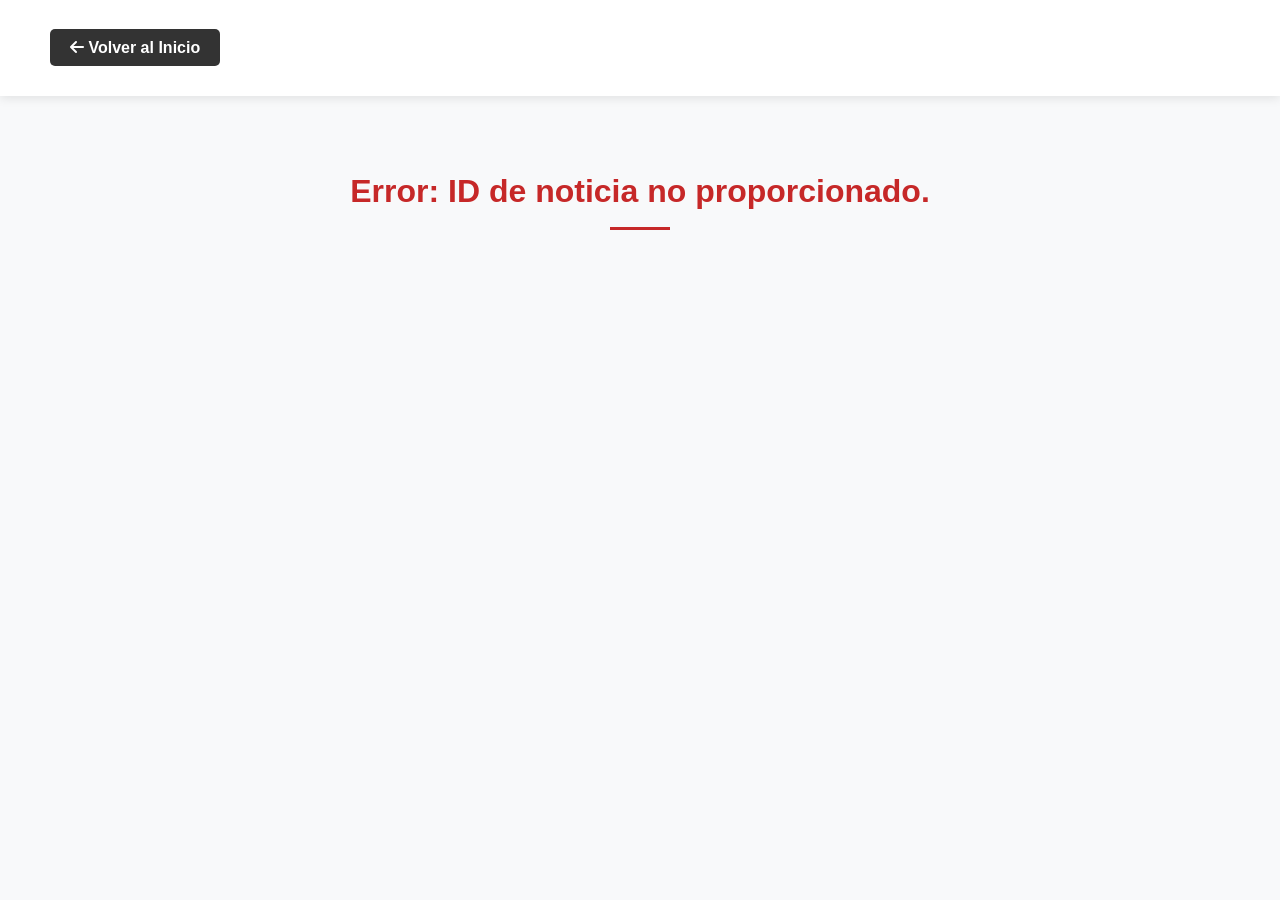
<file: front/noticia.html>
<!doctype html>
<html lang="es">
  <head>
    <meta charset="UTF-8" />
    <meta name="viewport" content="width=device-width, initial-scale=1.0" />
    <title>Noticia - OSPPyFER</title>
    <link rel="stylesheet" href="style.css" />
    <link
      rel="stylesheet"
      href="https://cdnjs.cloudflare.com/ajax/libs/font-awesome/6.5.0/css/all.min.css"
    />
  </head>
  <body>
    <header class="site-header">
      <div class="container" style="padding: 20px 0">
        <a
          href="index.html"
          class="btn"
          style="
            text-decoration: none;
            background: #333;
            color: white;
            padding: 10px 20px;
            border-radius: 5px;
          "
        >
          <i class="fas fa-arrow-left"></i> Volver al Inicio
        </a>
      </div>
    </header>

    <main class="container">
      <section class="section">
        <div id="noticia-contenido">
          <p style="text-align: center">Cargando noticia...</p>
        </div>
      </section>
    </main>

    <script>
      document.addEventListener("DOMContentLoaded", async () => {
        // USAR LA MISMA URL QUE EN SCRIPT.JS
        const API_BASE_URL = "http://localhost:8000";

        // 1. Obtener el ID de la noticia desde la URL (?id=2)
        const urlParams = new URLSearchParams(window.location.search);
        const noticiaId = urlParams.get("id");

        const container = document.getElementById("noticia-contenido");

        if (!noticiaId) {
          container.innerHTML =
            "<h2>Error: ID de noticia no proporcionado.</h2>";
          return;
        }

        try {
          // 2. Llamar a la API
          const response = await fetch(
            `${API_BASE_URL}/api/news/${noticiaId}`,
            {
              headers: { Accept: "application/json" },
            },
          );

          if (!response.ok) {
            throw new Error("No se encontró la noticia");
          }

          const n = await response.json();

          // 3. Renderizar la noticia
          const imgPath = n.image
            ? `${API_BASE_URL}/storage/${n.image}`
            : "https://images.unsplash.com/photo-1509440159596-0249088772ff?w=800";

          container.innerHTML = `
                    <article class="noticia-completa">
                        <h1 style="font-size: 2.5rem; margin-bottom: 10px;">${n.title}</h1>
                        <p style="color: #666; font-style: italic;">
                            <i class="fas fa-calendar-alt"></i> Publicado el: ${new Date(n.created_at).toLocaleDateString()}
                        </p>
                        <hr style="margin: 20px 0; opacity: 0.2;">
                        <img src="${imgPath}" alt="${n.title}" style="width: 100%; max-height: 500px; object-fit: cover; border-radius: 15px; margin-bottom: 30px;">
                        <div class="noticia-texto" style="font-size: 1.2rem; line-height: 1.8; color: #333;">
                            ${n.content}
                        </div>
                    </article>
                `;
        } catch (error) {
          console.error(error);
          container.innerHTML = `
                    <div style="text-align: center; padding: 50px;">
                        <i class="fas fa-exclamation-triangle" style="font-size: 3rem; color: #e74c3c;"></i>
                        <h2 style="margin-top: 20px;">La noticia no existe o fue eliminada.</h2>
                        <a href="index.html" class="btn">Regresar al inicio</a>
                    </div>
                `;
        }
      });
    </script>
  </body>
</html>
</file>
<file: front/style.css>
:root {
  --primary: #c62828;
  --primary-dark: #a51a1a;
  --bg: #f8f9fa;
  --dark: #2c2c2c;
  --gray: #555;
  --light-gray: #e0e0e0;
  --card-bg: #ffffff;
}

/* BASE */

html {
  scroll-behavior: smooth;
}

* {
  box-sizing: border-box;
  margin: 0;
  padding: 0;
}

body {
  font-family: "Open Sans", sans-serif;
  background: var(--bg);
  color: var(--dark);
  line-height: 1.6;
  overflow-x: hidden;
}

.container {
  max-width: 1180px;
  margin: auto;
  padding: 0 20px;
}

/* BARRA SUPERIOR */

.emergency-bar {
  background: var(--primary-dark);
  color: white;
  padding: 10px 0;
  font-size: 0.85rem;
}

.flex-bar {
  display: flex;
  justify-content: space-between;
  align-items: center;
}

.top-social a {
  color: white;
  margin-left: 15px;
  font-size: 1.1rem;
  text-decoration: none;
}

/* HEADER */

.site-header {
  background: white;
  box-shadow: 0 2px 10px rgba(0, 0, 0, 0.1);
  padding: 15px 0;
  position: sticky;
  top: 0;
  z-index: 100;
}

.header-container {
  display: flex;
  justify-content: space-between;
  align-items: center;
  flex-wrap: wrap;
}

.logo h1 {
  color: var(--primary);
  font-family: "Roboto", sans-serif;
  font-size: 1.8rem;
}

.logo span {
  font-size: 0.8rem;
  color: var(--gray);
  display: block;
}

.main-nav ul {
  list-style: none;
  display: flex;
  gap: 5px;
}

.main-nav a {
  display: block;
  padding: 10px 15px;
  text-decoration: none;
  color: var(--dark);
  font-weight: 600;
  border-radius: 4px;
  transition: 0.3s;
}

.main-nav a:hover {
  background: #f5f5f5;
  color: var(--primary);
}

/* BOTON MENU */

.menu-toggle {
  background: none;
  border: none;
  font-size: 1.8rem;
  color: var(--primary);
  cursor: pointer;
  display: none;
}

/* HERO */

.hero {
  background:
    linear-gradient(rgba(0, 0, 0, 0.65), rgba(0, 0, 0, 0.65)),
    url("https://images.unsplash.com/photo-1556761175-5973dc0f32e7?auto=format&fit=crop&q=80&w=1400")
      center/cover;

  color: white;
  text-align: center;
  padding: 120px 20px;
}

.hero-content {
  max-width: 700px;
  margin: auto;
}

.hero h1 {
  font-size: 3rem;
  margin-bottom: 15px;
  font-family: "Roboto", sans-serif;
}

.slogan {
  margin-top: 10px;
  opacity: 0.9;
  font-size: 1.1rem;
}

.hero-btns {
  margin-top: 25px;
  display: flex;
  gap: 15px;
  justify-content: center;
}

/* BOTONES */

.btn {
  background: var(--primary);
  color: white;
  padding: 12px 25px;
  border-radius: 30px;
  text-decoration: none;
  font-weight: 600;
  transition: 0.3s;
}

.btn:hover {
  background: var(--primary-dark);
}

.btn-outline {
  background: transparent;
  border: 2px solid white;
}

.btn-outline:hover {
  background: white;
  color: var(--primary);
}

/* SECCIONES */

.section {
  padding: 70px 0;
}

.section h2 {
  text-align: center;
  color: var(--primary);
  font-family: "Roboto", sans-serif;
  margin-bottom: 40px;
  font-size: 2rem;
  position: relative;
}

.section h2::after {
  content: "";
  width: 60px;
  height: 3px;
  background: var(--primary);
  display: block;
  margin: 10px auto;
}

/* CARDS */

.grid-cards {
  display: grid;
  grid-template-columns: repeat(auto-fit, minmax(280px, 1fr));
  gap: 30px;
}

.card-link {
  text-decoration: none;
  color: inherit;
}

.card {
  background: var(--card-bg);
  padding: 35px 25px;
  border-radius: 10px;
  border-top: 4px solid var(--primary);
  box-shadow: 0 8px 20px rgba(0, 0, 0, 0.06);
  text-align: center;
  transition: 0.3s;
}

.card:hover {
  transform: translateY(-6px);
  box-shadow: 0 15px 30px rgba(0, 0, 0, 0.1);
}

.icon {
  font-size: 2.5rem;
  color: var(--primary);
  margin-bottom: 15px;
}

/* TABLA */

.table-responsive {
  overflow-x: auto;
}

.tabla {
  width: 100%;
  border-collapse: collapse;
  margin: 25px 0;
}

.tabla th,
.tabla td {
  padding: 15px;
  border-bottom: 1px solid var(--light-gray);
  text-align: center;
}

.tabla th {
  background: var(--primary);
  color: white;
}

.tabla tr:hover {
  background: #f6f6f6;
}

/* DOCUMENTOS */

.doc-list {
  list-style: none;
  max-width: 600px;
  margin: auto;
}

.doc-list li a {
  display: flex;
  align-items: center;
  padding: 15px;
  background: white;
  margin-bottom: 10px;
  border-radius: 8px;
  border-left: 4px solid var(--primary);
  text-decoration: none;
  color: var(--dark);
  font-weight: 600;
  box-shadow: 0 2px 8px rgba(0, 0, 0, 0.06);
}

/* CONTACTO */

.contact-wrapper {
  display: grid;
  grid-template-columns: 1fr 1fr;
  gap: 40px;
  background: white;
  padding: 30px;
  border-radius: 12px;
}

.contact-info p {
  margin: 10px 0;
}

/* FOOTER */

footer {
  background: var(--dark);
  color: #ccc;
  padding: 50px 20px;
  margin-top: 60px;
}

footer h3 {
  color: white;
  margin-bottom: 10px;
}

.footer-grid {
  display: grid;
  grid-template-columns: repeat(auto-fit, minmax(200px, 1fr));
  gap: 40px;
}

/* ANIMACIONES */

.hidden-left {
  opacity: 0;
  transform: translateX(-50px);
  transition: 0.8s;
}

.hidden-right {
  opacity: 0;
  transform: translateX(50px);
  transition: 0.8s;
}

.show-element {
  opacity: 1 !important;
  transform: translateX(0) !important;
}

/* WHATSAPP */

.whatsapp-float {
  position: fixed;
  bottom: 20px;
  right: 20px;
  background: #25d366;
  color: white;
  width: 60px;
  height: 60px;
  display: flex;
  align-items: center;
  justify-content: center;
  border-radius: 50%;
  font-size: 28px;
  box-shadow: 0 5px 15px rgba(0, 0, 0, 0.2);
  z-index: 999;
  text-decoration: none;
}

/* RESPONSIVE */

@media (max-width: 768px) {
  .menu-toggle {
    display: block;
  }

  .main-nav {
    display: none;
    width: 100%;
    margin-top: 15px;
  }

  .main-nav.show {
    display: block;
  }

  .main-nav ul {
    flex-direction: column;
  }

  .flex-bar {
    flex-direction: column;
    gap: 5px;
    text-align: center;
  }

  .contact-wrapper {
    grid-template-columns: 1fr;
  }

  .hero h1 {
    font-size: 2rem;
  }

  .hero {
    padding: 90px 20px;
  }

  .hero-btns {
    flex-direction: column;
  }
}

#formularios {
  background: #f9f9f9;
  padding: 60px 20px;
  border-radius: 20px;
  max-width: 600px;
  margin: 40px auto;
  box-shadow: 0 10px 30px rgba(0, 0, 0, 0.05);
}

.contact-form .form-group {
  margin-bottom: 20px;
}

.contact-form input {
  width: 100%;
  padding: 12px 15px;
  border: 2px solid #eee;
  border-radius: 8px;
  transition: all 0.3s ease;
  outline: none;
}

.contact-form input:focus {
  border-color: #ff7b00; 
  box-shadow: 0 0 8px rgba(255, 204, 0, 0.2);
}

.contact-form .btn {
  width: 100%;
  padding: 15px;
  font-weight: bold;
  text-transform: uppercase;
  letter-spacing: 1px;
  cursor: pointer;
}
</file>
